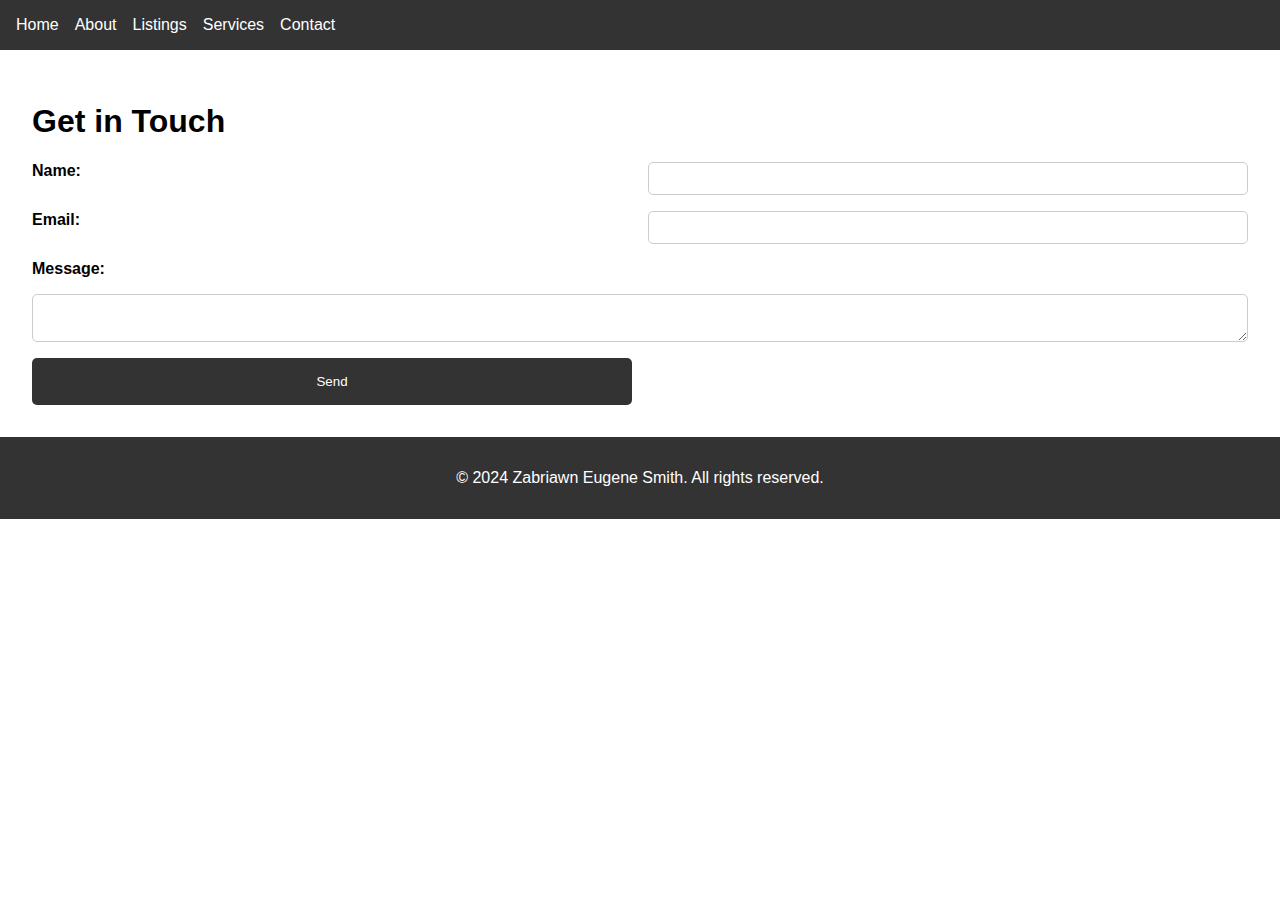
<file: contact.html>
<!DOCTYPE html>
<html lang="en">
<head>
  <meta charset="UTF-8">
  <meta name="viewport" content="width=device-width, initial-scale=1.0">
  <title>Contact Zabriawn Eugene Smith</title>
  <link rel="stylesheet" href="styles.css">
</head>
<body>
  <header>
    <nav>
      <ul>
        <li><a href="index.html">Home</a></li>
        <li><a href="about.html">About</a></li>
        <li><a href="listings.html">Listings</a></li>
        <li><a href="services.html">Services</a></li>
        <li><a href="contact.html">Contact</a></li>
      </ul>
    </nav>
  </header>

  <main>
    <section class="contact">
      <h1>Get in Touch</h1>
      <form>
        <label for="name">Name:</label>
        <input type="text" id="name" name="name" required>

        <label for="email">Email:</label>
        <input type="email" id="email" name="email" required>

        <label for="message">Message:</label>
        <textarea id="message" name="message" required></textarea>

        <button type="submit">Send</button>
      </form>
    </section>
  </main>

  <footer>
    <p>&copy; 2024 Zabriawn Eugene Smith. All rights reserved.</p>
  </footer>
</body>
</html>
</file>
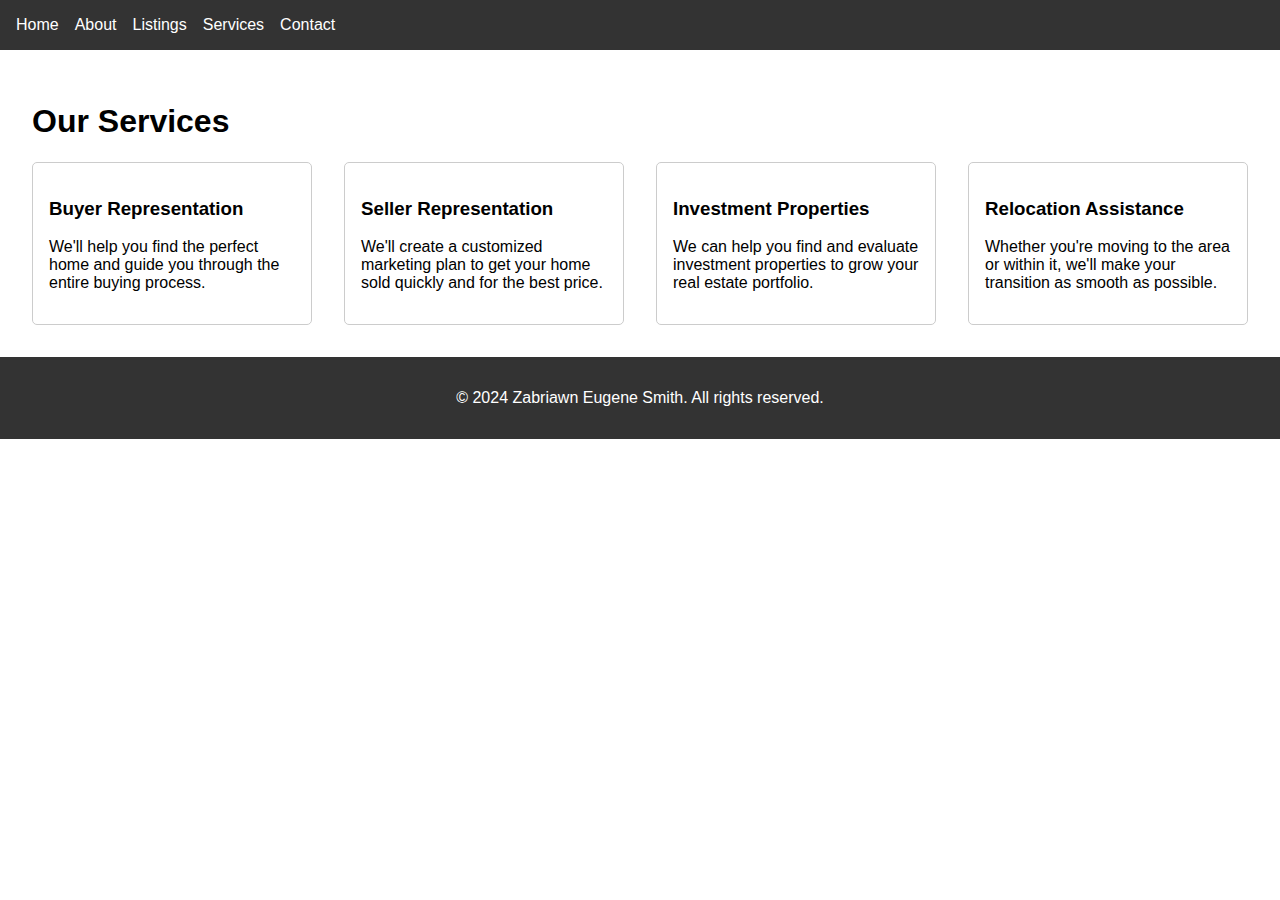
<file: services.html>
<!DOCTYPE html>
<html lang="en">
<head>
  <meta charset="UTF-8">
  <meta name="viewport" content="width=device-width, initial-scale=1.0">
  <title>Zabriawn Eugene Smith - Services</title>
  <link rel="stylesheet" href="styles.css">
</head>
<body>
  <header>
    <nav>
      <ul>
        <li><a href="index.html">Home</a></li>
        <li><a href="about.html">About</a></li>
        <li><a href="listings.html">Listings</a></li>
        <li><a href="services.html">Services</a></li>
        <li><a href="contact.html">Contact</a></li>
      </ul>
    </nav>
  </header>

  <main>
    <section class="services">
      <h1>Our Services</h1>
      <div class="service-list">
        <div class="service-item">
          <h3>Buyer Representation</h3>
          <p>We'll help you find the perfect home and guide you through the entire buying process.</p>
        </div>
        <div class="service-item">
          <h3>Seller Representation</h3>
          <p>We'll create a customized marketing plan to get your home sold quickly and for the best price.</p>
        </div>
        <div class="service-item">
          <h3>Investment Properties</h3>
          <p>We can help you find and evaluate investment properties to grow your real estate portfolio.</p>
        </div>
        <div class="service-item">
          <h3>Relocation Assistance</h3>
          <p>Whether you're moving to the area or within it, we'll make your transition as smooth as possible.</p>
        </div>
      </div>
    </section>
  </main>

  <footer>
    <p>&copy; 2024 Zabriawn Eugene Smith. All rights reserved.</p>
  </footer>
</body>
</html>
</file>
<file: styles.css>
/* Global Styles */
body {
  font-family: Arial, sans-serif;
  margin: 0;
  padding: 0;
}

a {
  text-decoration: none;
  color: #333;
}

/* Header and Navigation */
header {
  background-color: #333;
  color: #fff;
  padding: 1rem;
}

nav ul {
  display: flex;
  list-style-type: none;
  margin: 0;
  padding: 0;
}

nav li {
  margin-right: 1rem;
}

nav a {
  color: #fff;
}

/* Hero Section */
.hero {
  background-image: url('hero-bg.jpg');
  background-size: cover;
  background-position: center;
  color: #fff;
  padding: 4rem;
  text-align: center;
}

.hero h1 {
  font-size: 3rem;
  margin-bottom: 1rem;
}

.hero p {
  font-size: 1.5rem;
  margin-bottom: 2rem;
}

.cta {
  background-color: #333;
  border-radius: 5px;
  color: #fff;
  display: inline-block;
  padding: 1rem 2rem;
}

/* Featured Listings */
.featured-listings {
  padding: 2rem;
}

.listing-grid {
  display: grid;
  grid-template-columns: repeat(auto-fit, minmax(300px, 1fr));
  grid-gap: 2rem;
}

.listing-card {
  border: 1px solid #ccc;
  border-radius: 5px;
  overflow: hidden;
}

.listing-card img {
  width: 100%;
  height: 200px;
  object-fit: cover;
}

.listing-card h3 {
  margin: 1rem;
}

.listing-card p {
  margin: 0 1rem 1rem;
}

/* About Section */
.about {
  padding: 2rem;
}

.about-content {
  display: flex;
  align-items: center;
}

.about-content img {
  width: 300px;
  height: 300px;
  object-fit: cover;
  border-radius: 50%;
  margin-right: 2rem;
}

.about-text p {
  margin-bottom: 1rem;
}

/* Services Section */
.services {
  padding: 2rem;
}

.service-list {
  display: grid;
  grid-template-columns: repeat(auto-fit, minmax(250px, 1fr));
  grid-gap: 2rem;
}

.service-item {
  border: 1px solid #ccc;
  border-radius: 5px;
  padding: 1rem;
}

/* Contact Section */
.contact {
  padding: 2rem;
}

form {
  display: grid;
  grid-template-columns: 1fr 1fr;
  grid-gap: 1rem;
}

label {
  font-weight: bold;
}

input, textarea {
  padding: 0.5rem;
  border: 1px solid #ccc;
  border-radius: 5px;
}

textarea {
  grid-column: 1 / -1;
}

button[type="submit"] {
  background-color: #333;
  color: #fff;
  border: none;
  border-radius: 5px;
  padding: 1rem 2rem;
  cursor: pointer;
}

/* Footer */
footer {
  background-color: #333;
  color: #fff;
  text-align: center;
  padding: 1rem;
}
</file>
